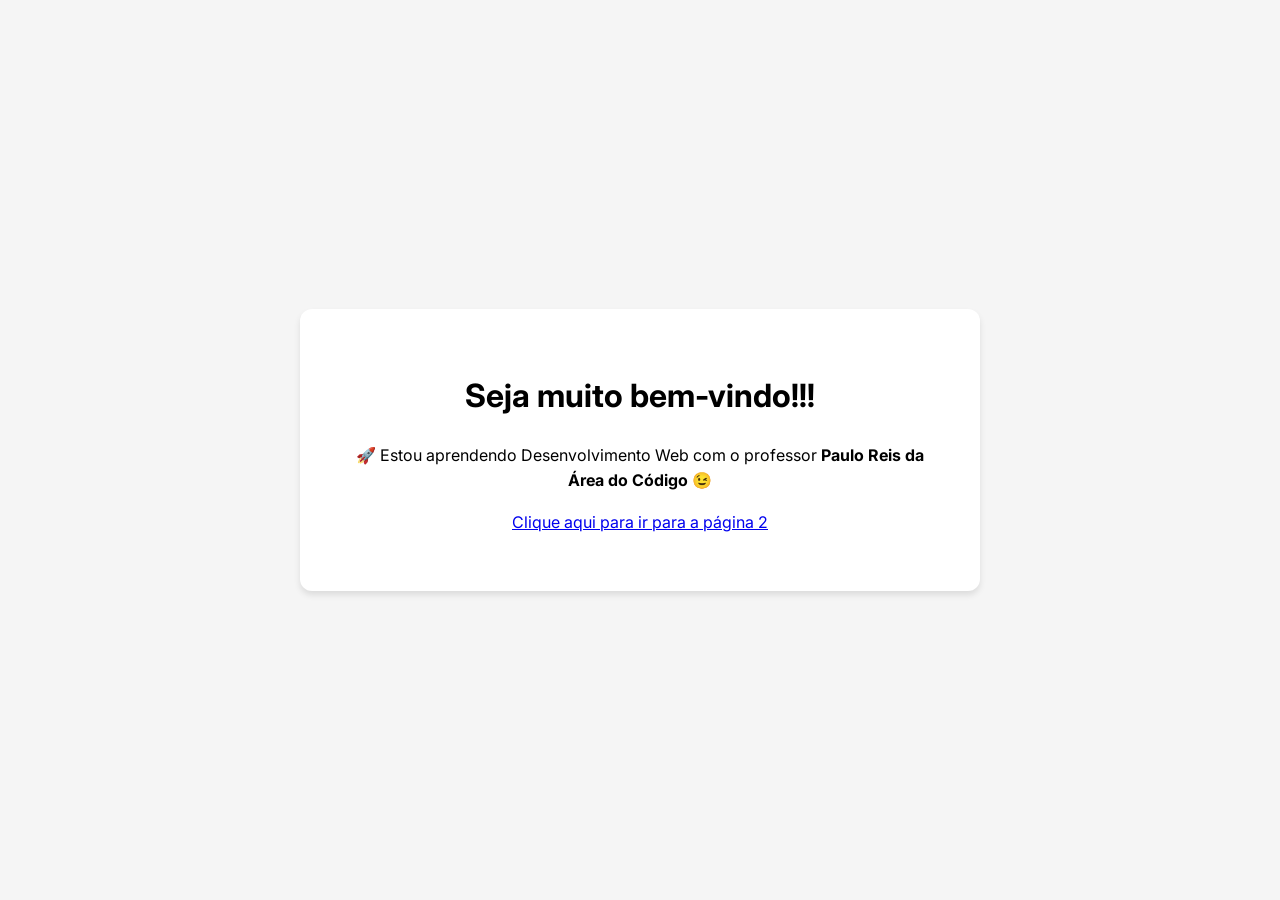
<file: curso-web/site1/index.html>
<!DOCTYPE html>
<html lang="pt-br">
<head>
    <meta charset="UTF-8">
    <meta name="viewport" content="width=device-width, initial-scale=1.0">
    <title>Bem-vindo</title>
    <link rel="stylesheet" href="assets/css/styles.css">
</head>
<body>
    <div class="container">
        <h1>Seja muito bem-vindo!!!</h1>
        <p>🚀 Estou aprendendo Desenvolvimento Web com o professor <strong>Paulo Reis da Área do Código 😉</strong></p>
        <p><a href="pagina2.html">Clique aqui para ir para a página 2</a></p>
    </div>
</body>
</html>
</file>
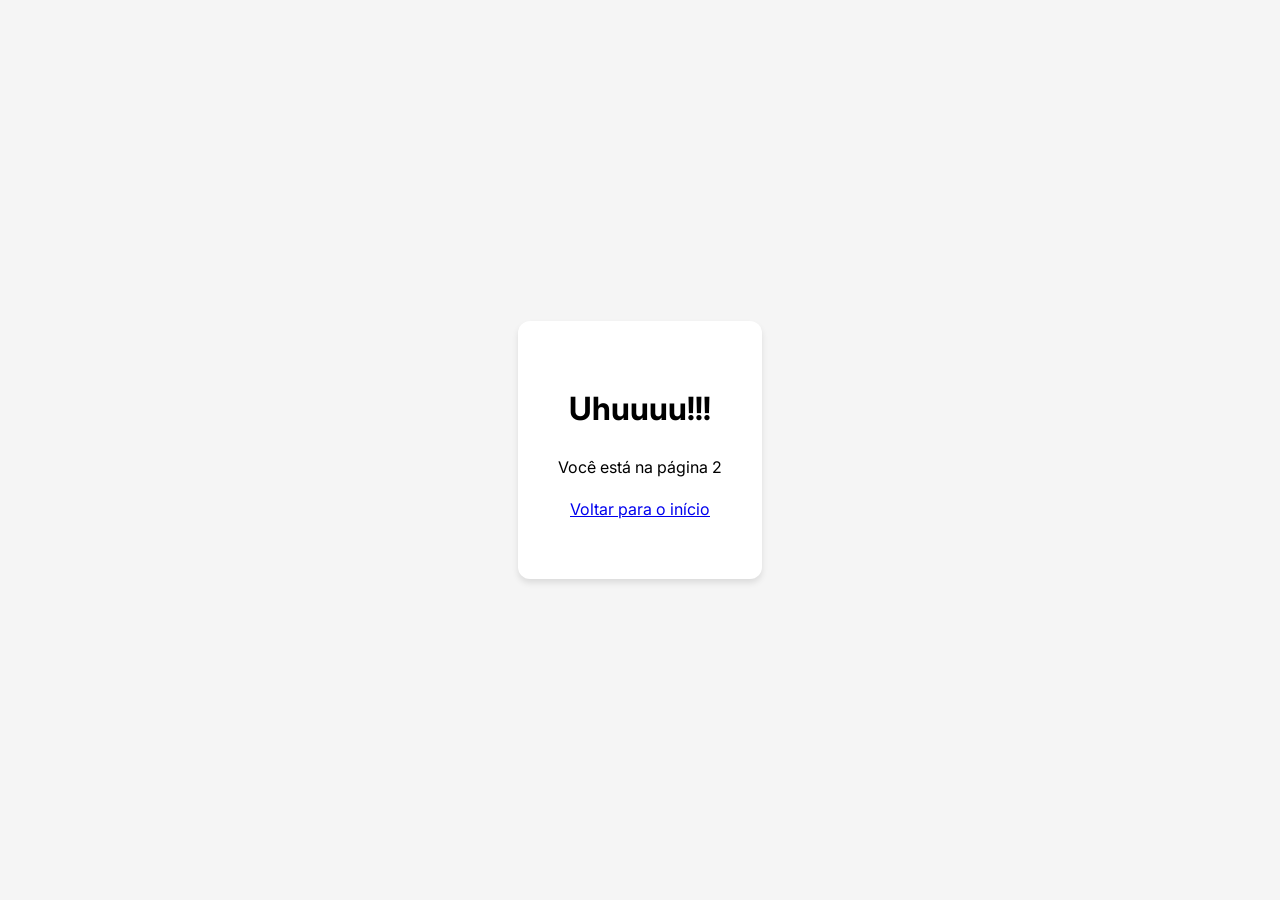
<file: curso-web/site1/pagina2.html>
<!DOCTYPE html>
<html lang="pt-br">
<head>
    <meta charset="UTF-8">
    <meta name="viewport" content="width=device-width, initial-scale=1.0">
    <title>Bem-vindo</title>
    <link rel="stylesheet" href="assets/css/styles.css">
</head>
<body>
    <div class="container">
        <h1>Uhuuuu!!!</h1>
        <p>Você está na página 2</strong></p>
        <p><a href="index.html">Voltar para o início</a></p>
    </div>
</body>
</html>
</file>
<file: curso-web/site1/assets/css/styles.css>
@import url('https://fonts.googleapis.com/css2?family=Inter:wght@400;500&display=swap');

body {
    margin: 0;
    padding: 0;
    height: 100vh;
    display: flex;
    justify-content: center;
    align-items: center;
    font-family: 'Inter', sans-serif;
    background-color: #f5f5f5;
}

.container {
    text-align: center;
    padding: 40px;
    max-width: 600px;
    background-color: white;
    border-radius: 12px;
    box-shadow: 0 4px 6px rgba(0, 0, 0, 0.1);
    line-height: 1.6;
}
</file>
